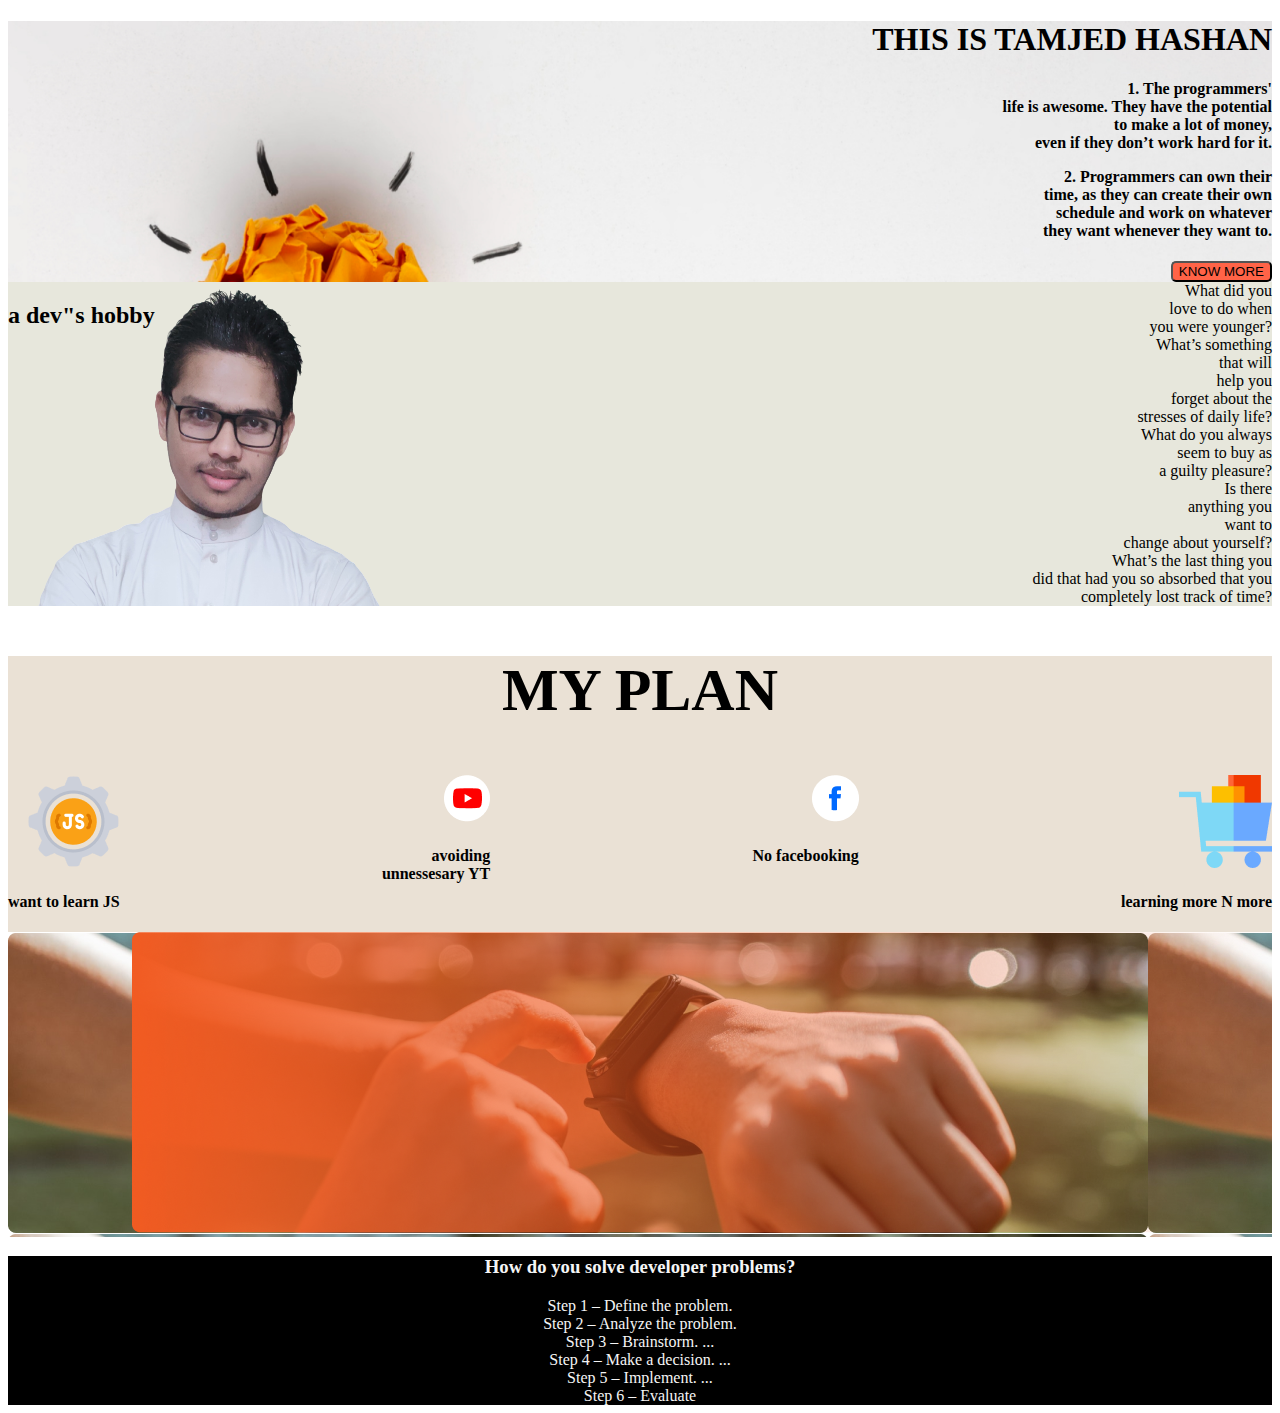
<file: index.html>
<!DOCTYPE html>
<html lang="en">

<head>
    <meta charset="UTF-8">
    <meta http-equiv="X-UA-Compatible" content="IE=edge">
    <meta name="viewport" content="width=device-width, initial-scale=1.0">
    <title>my assignment</title>
    <link rel="stylesheet" href="style.css">
</head>

<body>

    <section class="BG1">
        <h1>
            THIS IS TAMJED HASHAN
        </h1>
        <H4>
            1. The programmers' <br> life is awesome. They have the potential <br> to make a lot of money, <br> even if
            they don’t work hard for it.
            <p></p>
            2. Programmers can own their <br> time, as they can create their own <br> schedule and work on whatever <br>
            they want whenever they want to.
        </H4> <button class="btn">KNOW MORE</button>


    </section>

    <section class="sec2">
        <h2>
            a dev"s hobby
        </h2>
        What did you <br> love to do when <br> you were younger? <br>
        What’s something <br> that will <br> help you <br> forget about the <br> stresses of daily life? <br>
        What do you always <br> seem to buy as <br> a guilty pleasure?
        <br> Is there <br> anything you <br> want to <br> change about yourself? <br>
        What’s the last thing you <br> did that had you so absorbed that you <br> completely lost track of time?

    </section>
    <section class="sec3">
        <div>
            <h2 class="MP">MY PLAN</h2>
        </div>
        <span class="span">
            <div>
                <img src="js.png" alt="">
                <h4>want to learn JS</h4>
            </div>
            <div>
                <img src="youtube.png" alt="">
                <H4>avoiding <br>
                    unnessesary YT</H4>
            </div>
            <div>
                <img src="fb.png" alt="">
                <h4>No facebooking</h4>
            </div>
            <div>
                <img src="ecom.png" alt="">
                <h4>
                    learning more N more

                </h4>
            </div>
        </span>

    </section>

    <section class="wach">
        <img src="gradient3.png">
    </section>

    <section class="last-black">
        <div class="div-last-sec">
            <h3> How do you solve developer problems?</h3>
            Step 1 – Define the problem. <br>
            Step 2 – Analyze the problem.<br>
            Step 3 – Brainstorm. ...<br>
            Step 4 – Make a decision. ...<br>
            Step 5 – Implement. ...<br>
            Step 6 – Evaluate<br>
        </div>
    </section>
</body>

</html>
</file>
<file: style.css>
.BG1 {
    background-image: url("banner1.png");
    background-color: violet;
    background-repeat: no-repeat;
    background-size: cover;
}

.btn {
    color: black;
    background-color: tomato;
    border-radius: 5px;

}

section{
    text-align: right;
}

.sec2 {
    background-image: url("person-me.png");
    background-repeat: no-repeat;
background-color: rgb(231, 231, 220);
display: flex; justify-content: space-between;
}

.sec3 {
    background-color: rgb(234, 225, 213);

}

.MP {
    font-size: 60PX;
    text-align: center;
}

.span {
    display: flex;
    justify-content: space-between;
}

.last-black{background-color: black;}
.wach {
    background-image: url("watch.png");

}

.last-black{

}

.div-last-sec{
color: whitesmoke;
text-align: center;
}
</file>
